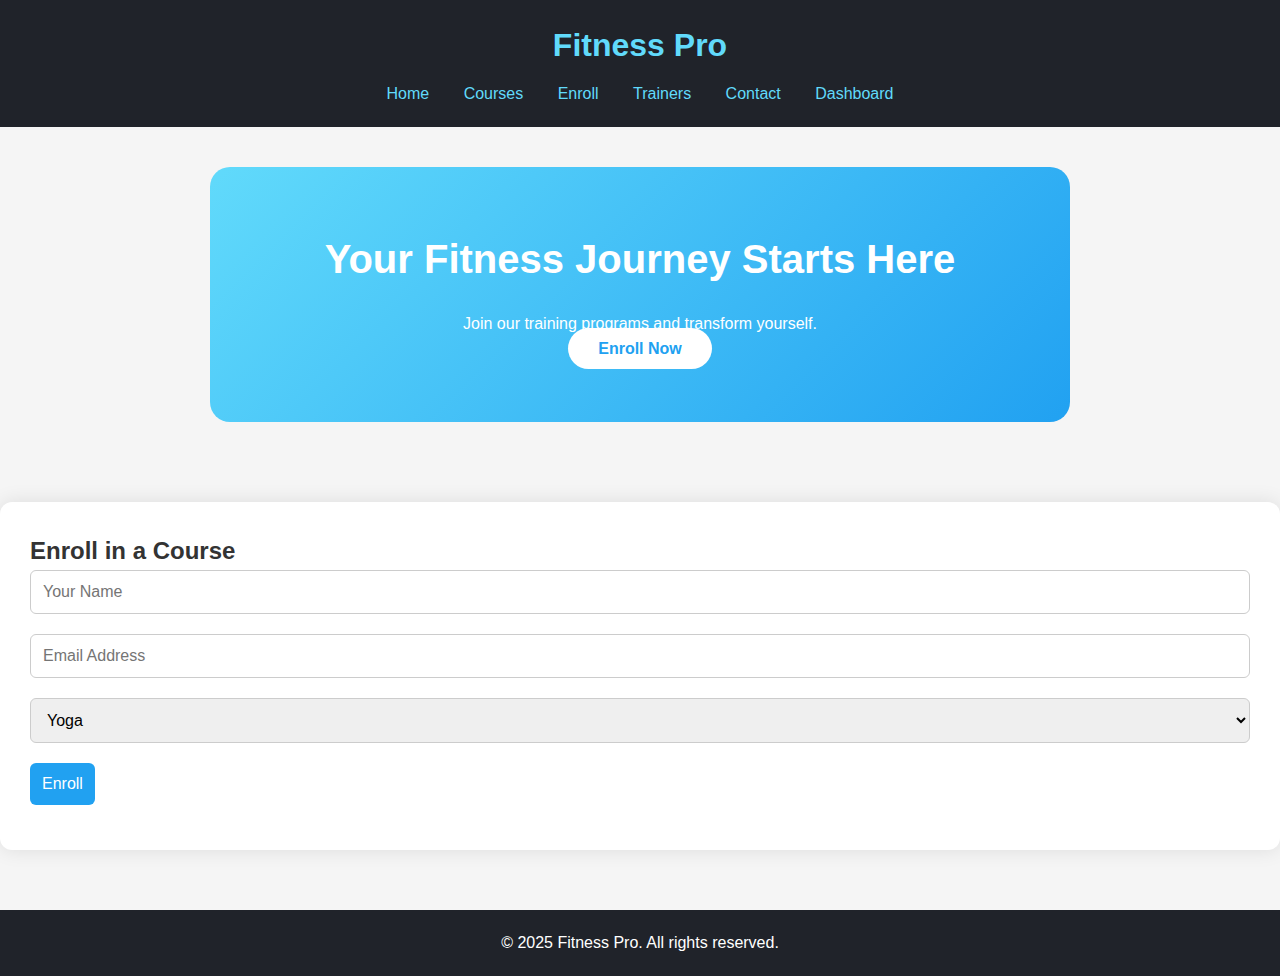
<file: index.html>
<!DOCTYPE html>
<html>
<head>
  <title>Fitness Pro - Home</title>
  <link rel="stylesheet" href="style.css" />
</head>
<body>
  <header>
    <h1>Fitness Pro</h1>
    <nav>
      <a href="index.html">Home</a>
      <a href="courses.html">Courses</a>
      <a href="enroll.html">Enroll</a>
      <a href="trainers.html">Trainers</a>
      <a href="contact.html">Contact</a>
      <a href="dashboard.html">Dashboard</a>
    </nav>
  </header>

  <main>
    <section class="hero">
      <h2>Your Fitness Journey Starts Here</h2>
      <p>Join our training programs and transform yourself.</p>
      <a href="enroll.html" class="btn">Enroll Now</a>
    </section>
  </main>

  <section id="enroll" class="form">
  <h2>Enroll in a Course</h2>
  <input type="text" id="name" placeholder="Your Name" required />
  <input type="email" id="email" placeholder="Email Address" required />
  <select id="course">
    <option value="Yoga">Yoga</option>
    <option value="HIIT">HIIT</option>
    <option value="Strength Training">Strength Training</option>
  </select>
  <button onclick="enrollUser()">Enroll</button>
  <div id="enrollMsg"></div>
</section>


  <footer>
    <p>© 2025 Fitness Pro. All rights reserved.</p>
  </footer>
</body>
</html>
</file>
<file: style.css>
/* Reset */
* {
  margin: 0;
  padding: 0;
  box-sizing: border-box;
  font-family: 'Segoe UI', sans-serif;
}

body {
  background: #f5f5f5;
  color: #333;
  line-height: 1.6;
}

header {
  background: #20232a;
  color: #61dafb;
  padding: 20px 0;
  text-align: center;
  position: sticky;
  top: 0;
  z-index: 1000;
}

#enroll {
  margin-top: 40px;
  background-color: #ffffff;
  padding: 30px;
  border-radius: 12px;
  box-shadow: 0 0 20px rgba(0,0,0,0.1);
}


header h1 {
  font-size: 2rem;
}

nav {
  margin-top: 10px;
}

nav a {
  color: #61dafb;
  text-decoration: none;
  margin: 0 15px;
  font-weight: 500;
  transition: color 0.3s;
}

nav a:hover {
  color: #21a1f1;
}

main {
  padding: 40px 20px;
  max-width: 900px;
  margin: auto;
}

.hero {
  text-align: center;
  padding: 60px 20px;
  background: linear-gradient(135deg, #61dafb, #21a1f1);
  color: white;
  border-radius: 20px;
}

.hero h2 {
  font-size: 2.5rem;
  margin-bottom: 20px;
}

.hero .btn {
  background: white;
  color: #21a1f1;
  padding: 12px 30px;
  border-radius: 25px;
  text-decoration: none;
  font-weight: bold;
  transition: 0.3s;
}

.hero .btn:hover {
  background: #f0f0f0;
}

.form {
  background: white;
  padding: 30px;
  border-radius: 10px;
  box-shadow: 0 0 10px rgba(0,0,0,0.1);
}

.form input,
.form select {
  width: 100%;
  padding: 12px;
  margin-bottom: 20px;
  border: 1px solid #ccc;
  border-radius: 6px;
  font-size: 1rem;
}

.form button {
  background: #21a1f1;
  color: white;
  padding: 12px;
  border: none;
  border-radius: 6px;
  font-size: 1rem;
  cursor: pointer;
  transition: 0.3s;
}

.form button:hover {
  background: #1e90db;
}

#enrollMsg, #contactMsg {
  margin-top: 15px;
  font-weight: bold;
}

ul#userList {
  list-style-type: none;
  padding: 0;
}

ul#userList li {
  background: white;
  padding: 15px;
  margin: 10px 0;
  border-left: 5px solid #21a1f1;
  border-radius: 6px;
}

footer {
  text-align: center;
  padding: 20px;
  background: #20232a;
  color: white;
  margin-top: 60px;
}
</file>
